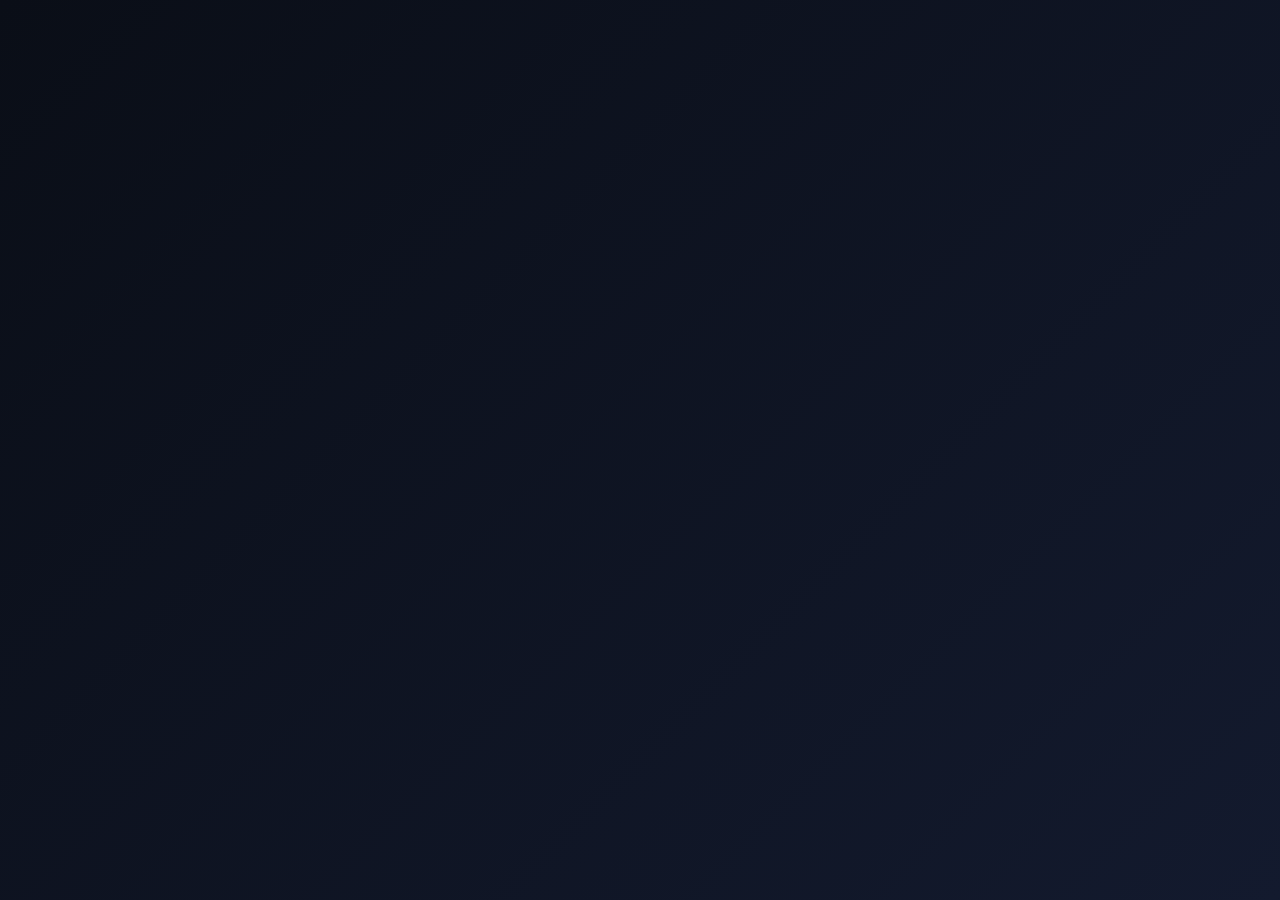
<file: admin-panel/public/index.html>
<!DOCTYPE html>
<html lang="en">
  <head>
    <meta charset="utf-8" />
    <link rel="icon" href="%PUBLIC_URL%/logo.png" />
    <meta name="viewport" content="width=device-width, initial-scale=1" />
    <meta name="theme-color" content="#0A0E17" />
    <meta name="description" content="Crypto Trading Platform Admin Panel" />
    <link rel="apple-touch-icon" href="%PUBLIC_URL%/logo.png" />
    <link rel="manifest" href="%PUBLIC_URL%/manifest.json" />
    <title>IG AUS Admin | Trading Platform Administration</title>
    <link rel="preconnect" href="https://fonts.googleapis.com">
    <link rel="preconnect" href="https://fonts.gstatic.com" crossorigin>
    <link href="https://fonts.googleapis.com/css2?family=Inter:wght@300;400;500;600;700&display=swap" rel="stylesheet">
    <style>
      * {
        margin: 0;
        padding: 0;
        box-sizing: border-box;
      }
      
      body {
        font-family: 'Inter', -apple-system, BlinkMacSystemFont, 'Segoe UI', 'Roboto', 'Oxygen',
          'Ubuntu', 'Cantarell', 'Fira Sans', 'Droid Sans', 'Helvetica Neue',
          sans-serif;
        -webkit-font-smoothing: antialiased;
        -moz-osx-font-smoothing: grayscale;
        background: linear-gradient(135deg, #0A0E17 0%, #131A2E 100%);
        color: white;
        min-height: 100vh;
        overflow-x: hidden;
      }
      
      ::-webkit-scrollbar {
        width: 8px;
        height: 8px;
      }
      
      ::-webkit-scrollbar-track {
        background: rgba(255, 255, 255, 0.05);
        border-radius: 4px;
      }
      
      ::-webkit-scrollbar-thumb {
        background: rgba(255, 255, 255, 0.2);
        border-radius: 4px;
      }
      
      ::-webkit-scrollbar-thumb:hover {
        background: rgba(255, 255, 255, 0.3);
      }
      
      @keyframes pulse {
        0%, 100% {
          opacity: 1;
        }
        50% {
          opacity: 0.5;
        }
      }
      
      .pulse {
        animation: pulse 2s cubic-bezier(0.4, 0, 0.6, 1) infinite;
      }
      
      @keyframes float {
        0%, 100% {
          transform: translateY(0px);
        }
        50% {
          transform: translateY(-10px);
        }
      }
      
      .float {
        animation: float 3s ease-in-out infinite;
      }
    </style>
  </head>
  <body>
    <noscript>You need to enable JavaScript to run this app.</noscript>
    <div id="root"></div>
  </body>
</html>
</file>
